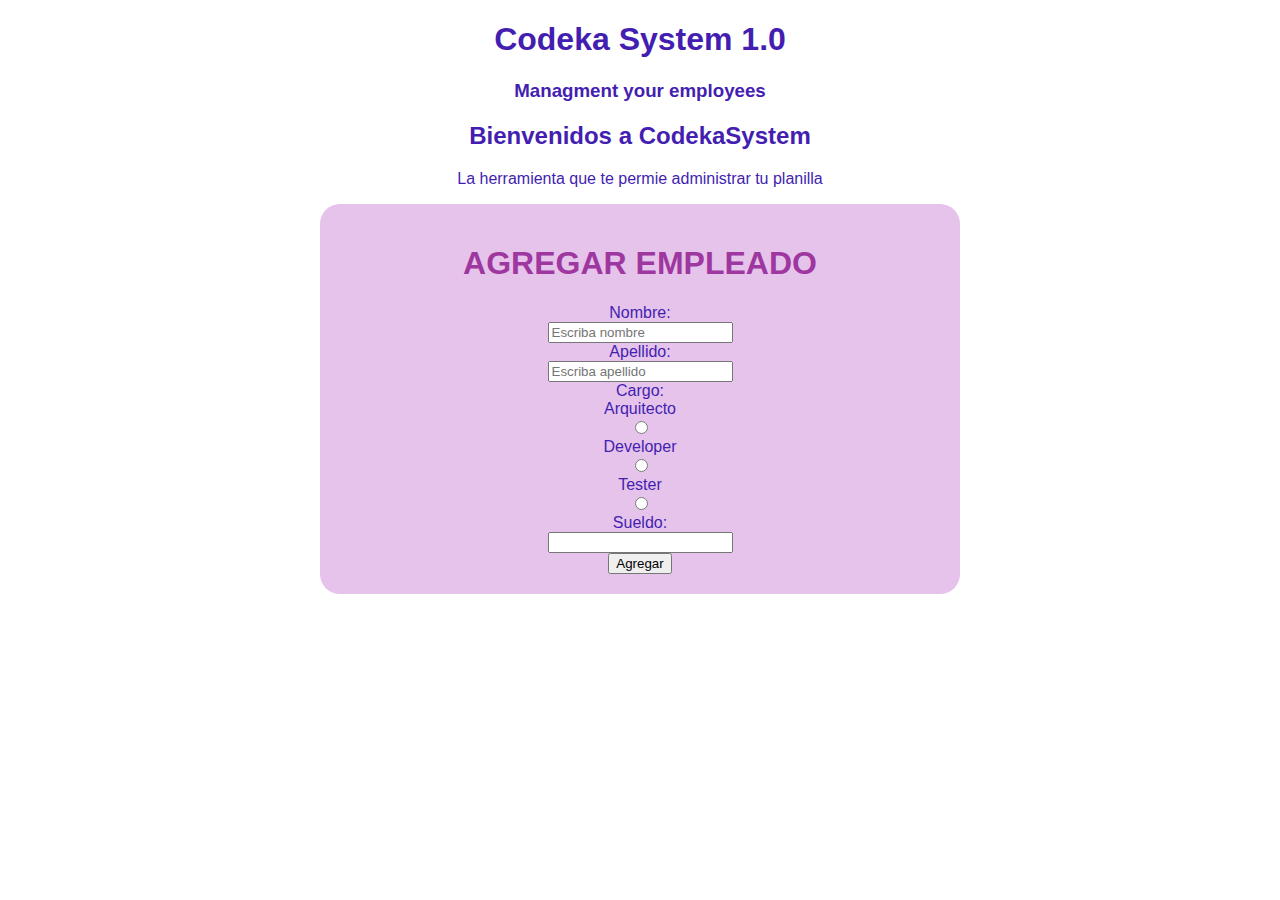
<file: Add.html>
<!DOCTYPE html>
<html lang="es">
<head>
    <meta charset="UTF-8">
    <meta name="viewport" content="width=device-width, initial-scale=1.0">
    <link rel="stylesheet" href="style.css">
    <title>CodekaSystem</title>
</head>
<body>
    <div id="content">
        <header>
            <h1>Codeka System 1.0</h1>
            <h3>Managment your employees</h3>
            <hgroup>
                <h2>
                    Bienvenidos a CodekaSystem
                </h2>
                <p>
                    La herramienta que te permie administrar tu planilla 
                </p>
            </hgroup>
        </header>
        <nav>
           
        </nav>
        <section>
            <div class="form">
                <h1 id="subtitle">AGREGAR EMPLEADO</h1>
                <form action="">
                    <label for="nombre">Nombre:</label>
                    <input type="text" id="nombre" placeholder="Escriba nombre" required>
                    <label for="apellido">Apellido:</label>
                    <input type="text" id="apellido" placeholder="Escriba apellido" required>                
                    <label for="cargo">Cargo:</label> 
                    <label for="cargo_1">Arquitecto</label>                      
                    <input type="radio" name="puesto" id="cargo_1">
                    <label for="cargo_2">Developer</label>
                    <input type="radio" name="puesto" id="cargo_2">
                    <label for="cargo_3">Tester</label>
                    <input type="radio" name="puesto" id="cargo_3">
                    <label for="sueldo">Sueldo:</label>
                    <input type="number" id="sueldo"  required>  
                    <br>
                    <input type="submit" name="Guardar" id="Save" value="Agregar">                     
                </form>
                   
            </div>
        </section>
    </div>
</body>
</html>
</file>
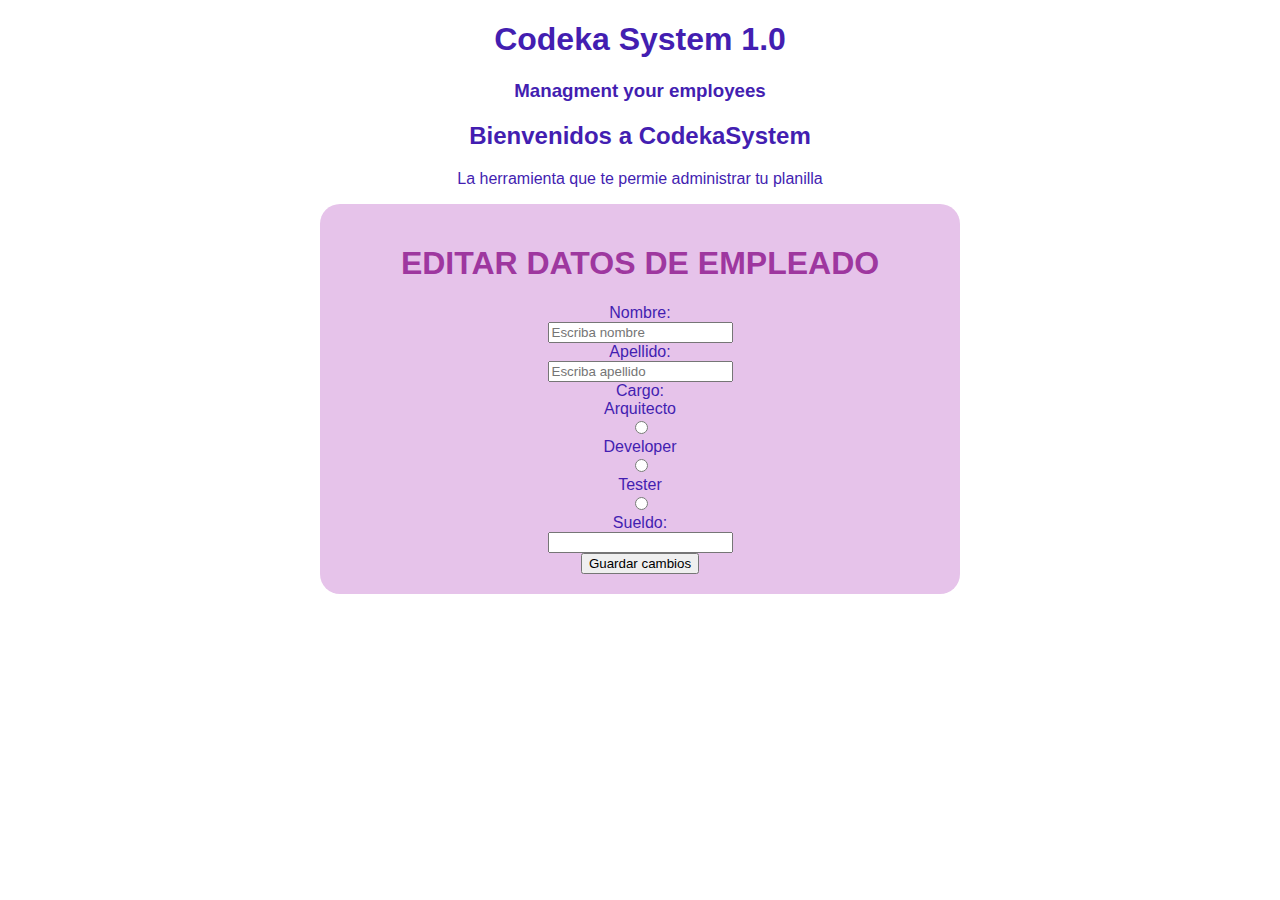
<file: Edit.html>
<!DOCTYPE html>
<html lang="es">
<head>
    <meta charset="UTF-8">
    <meta name="viewport" content="width=device-width, initial-scale=1.0">
    <link rel="stylesheet" href="style.css">
    <title>CodekaSystem</title>
</head>
<body>
    <div id="content">
        <header>
            <h1>Codeka System 1.0</h1>
            <h3>Managment your employees</h3>
            <hgroup>
                <h2>
                    Bienvenidos a CodekaSystem
                </h2>
                <p>
                    La herramienta que te permie administrar tu planilla 
                </p>
            </hgroup>
        </header>
        <nav>
           
        </nav>
        <section>
            <div class="form">
                <h1 id="subtitle">EDITAR DATOS DE EMPLEADO</h1>
                <form action="">
                    <label for="nombre">Nombre:</label>
                    <input type="text" id="nombre" placeholder="Escriba nombre" required>
                    <label for="apellido">Apellido:</label>
                    <input type="text" id="apellido" placeholder="Escriba apellido" required>                
                    <label for="cargo">Cargo:</label> 
                    <label for="cargo_1">Arquitecto</label>                      
                    <input type="radio" name="puesto" id="cargo_1">
                    <label for="cargo_2">Developer</label>
                    <input type="radio" name="puesto" id="cargo_2">
                    <label for="cargo_3">Tester</label>
                    <input type="radio" name="puesto" id="cargo_3">
                    <label for="sueldo">Sueldo:</label>
                    <input type="number" id="sueldo"  required>  
                    <br>
                    <input type="submit" name="Guardar" id="Save" value="Guardar cambios">                     
                </form>
                
                
            </div>
        </section>
    </div>
</body>
</html>
</file>
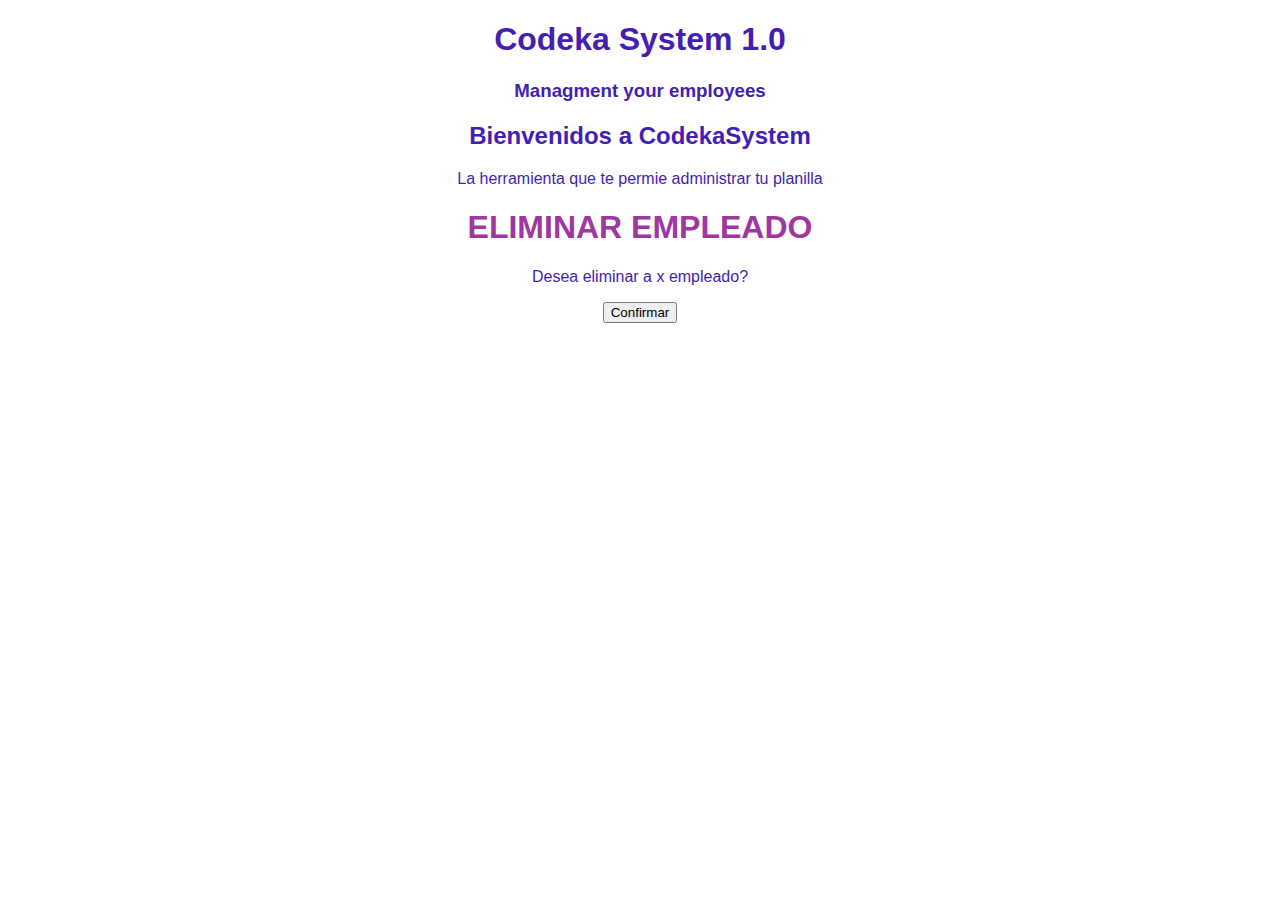
<file: Remove.html>
<!DOCTYPE html>
<html lang="es">
<head>
    <meta charset="UTF-8">
    <meta name="viewport" content="width=device-width, initial-scale=1.0">
    <link rel="stylesheet" href="style.css">
    <title>CodekaSystem</title>
</head>
<body>
    <div id="content">
        <header>
            <h1>Codeka System 1.0</h1>
            <h3>Managment your employees</h3>
            <hgroup>
                <h2>
                    Bienvenidos a CodekaSystem
                </h2>
                <p>
                    La herramienta que te permie administrar tu planilla 
                </p>
            </hgroup>
        </header>
        <nav>
           
        </nav>
        <section>
            <div>
                <h1 id="subtitle">ELIMINAR EMPLEADO</h1>
                <article>
                    <p>
                        Desea eliminar a x empleado?
                    </p>
                    <input type="submit" id="eliminar" name="remove" value="Confirmar">
                </article>
                
                
            </div>
        </section>
    </div>
</body>
</html>
</file>
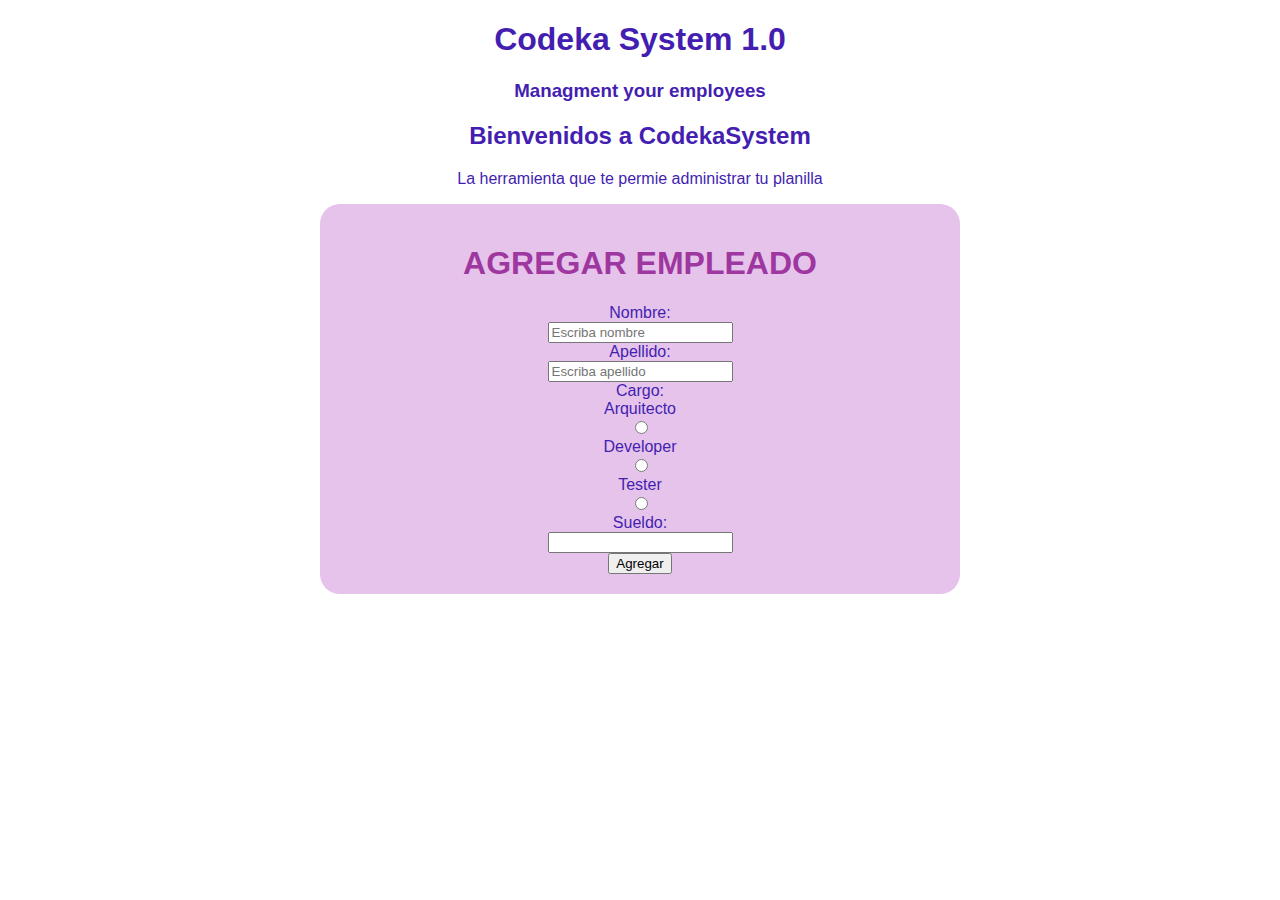
<file: templates/Add.html>
<!DOCTYPE html>
<html lang="es">
<head>
    <meta charset="UTF-8">
    <meta name="viewport" content="width=device-width, initial-scale=1.0">
    <link rel="stylesheet" href="/static/style.css">
    <title>CodekaSystem</title>
</head>
<body>
    <div id="content">
        <header>
            <h1>Codeka System 1.0</h1>
            <h3>Managment your employees</h3>
            <hgroup>
                <h2>
                    Bienvenidos a CodekaSystem
                </h2>
                <p>
                    La herramienta que te permie administrar tu planilla 
                </p>
            </hgroup>
        </header>
        <nav>
           
        </nav>
        <section>
            <div class="form">
                <h1 id="subtitle">AGREGAR EMPLEADO</h1>
                <form action="" method="POST">
                    <label for="nombre">Nombre:</label>
                    <input type="text" name="nombre" id="nombre" placeholder="Escriba nombre" required>
                    <label for="apellido">Apellido:</label>
                    <input type="text" name="apellido" id="apellido" placeholder="Escriba apellido" required>     

                    <label for="cargo">Cargo:</label> 
                    <label for="cargo_1">Arquitecto</label>                      
                    <input type="radio" name="puesto" value="arquitecto" id="cargo_1">
                    <label for="cargo_2">Developer</label>
                    <input type="radio" name="puesto" value="developer" id="cargo_2">
                    <label for="cargo_3">Tester</label>
                    <input type="radio" name="puesto" value="tester" id="cargo_3">

                    <label for="sueldo">Sueldo:</label>
                    <input type="number" id="sueldo" name="sueldo" required>  
                    <br>
                    <input type="submit" name="Guardar" id="Save" value="Agregar">                     
                </form>
                   
            </div>
        </section>
    </div>
</body>
</html>
</file>
<file: style.css>
body {
    background-color: #fff;
    font-family: 'Lucida Sans', 'Lucida Sans Regular', 'Lucida Grande', 'Lucida Sans Unicode', Geneva, Verdana, sans-serif;
    color: #431EB1;

}
#content {
    text-align: center;
    margin: auto;
}

table {
    width: 100%;
    color: black;
    border-collapse: collapse ;
    padding: 20px;
    margin: 20px auto;    
}

  table, tr, td {
    border: 2px dotted #00ced1;
  }

#subtitle{
      color: #9e379f ;
      font-family: Verdana, Geneva, Tahoma, sans-serif;
      font-weight: 700;
      
      
  }
label {
    display: block;
}
.form {
    margin: 0 auto;
    background-color:#e6c3ea ;
    width: 600px;
    height: 350px;
    border-radius: 20px;
    padding: 20px;
}
</file>
<file: static/style.css>
body {
    background-color: #fff;
    font-family: 'Lucida Sans', 'Lucida Sans Regular', 'Lucida Grande', 'Lucida Sans Unicode', Geneva, Verdana, sans-serif;
    color: #431EB1;

}
#content {
    text-align: center;
    margin: auto;
}

table {
    width: 100%;
    color: black;
    border-collapse: collapse ;
    padding: 20px;
    margin: 20px auto;    
}

  table, tr, td {
    border: 2px dotted #00ced1;
  }

#subtitle{
      color: #9e379f ;
      font-family: Verdana, Geneva, Tahoma, sans-serif;
      font-weight: 700;
      
      
  }
label {
    display: block;
}
.form {
    margin: 0 auto;
    background-color:#e6c3ea ;
    width: 600px;
    height: 350px;
    border-radius: 20px;
    padding: 20px;
}
</file>
